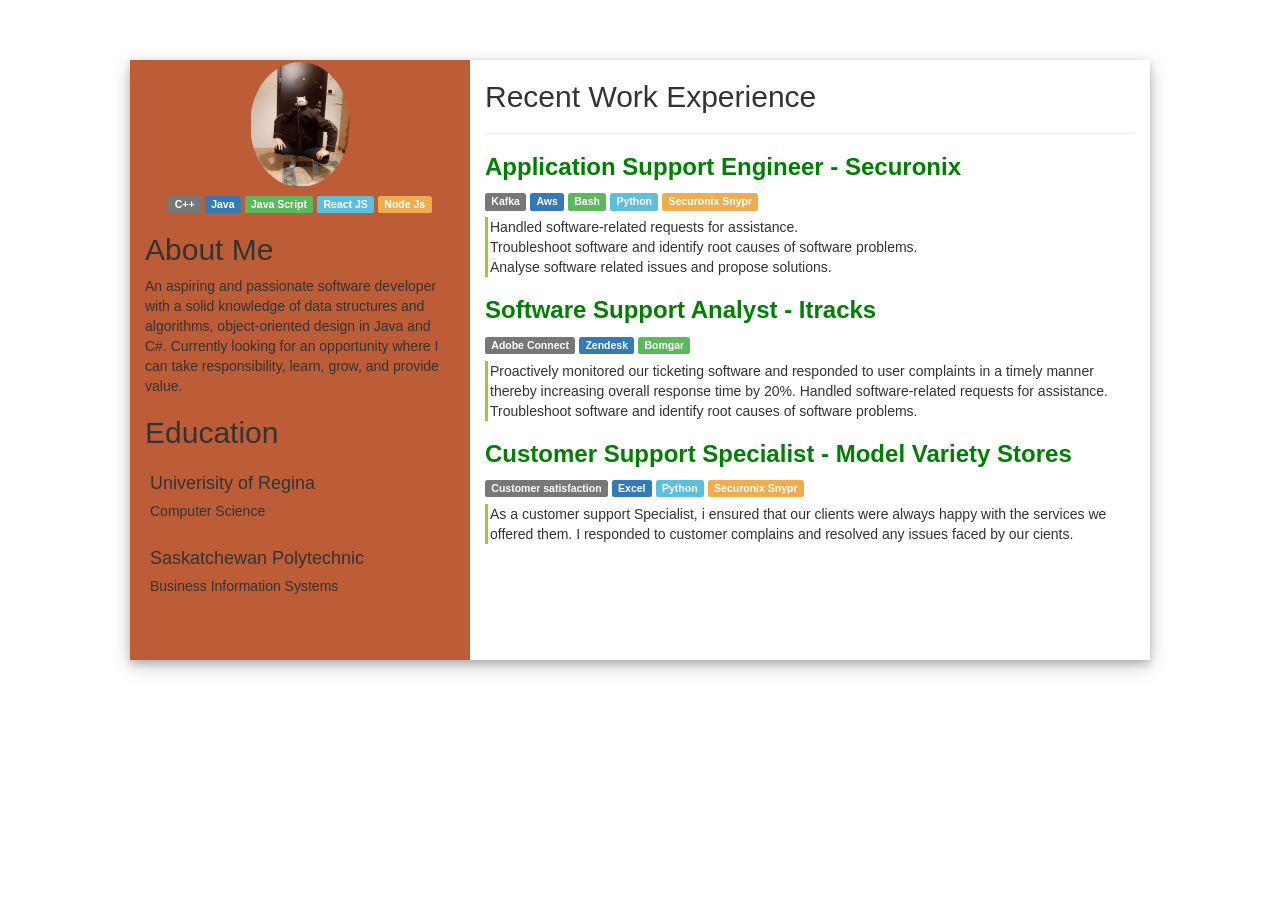
<file: index.html>
<!DOCTYPE html>
<html lang="en">
<head>
    <meta charset="UTF-8">
    <meta http-equiv="X-UA-Compatible" content="IE=edge">
    <meta name="viewport" content="width=device-width, initial-scale=1.0">
    <link rel="stylesheet" href="https://maxcdn.bootstrapcdn.com/bootstrap/3.4.1/css/bootstrap.min.css">
    <script src="https://ajax.googleapis.com/ajax/libs/jquery/3.5.1/jquery.min.js"></script>
    <script src="https://maxcdn.bootstrapcdn.com/bootstrap/3.4.1/js/bootstrap.min.js"></script>
    <link rel="stylesheet" href="style.css">
    <title>ChatBox</title>

</head>
<body>
   
    <div class="container">
            <div class="row">
                <div class="col-md-4 text-center Section1">
                    <img src="img/tumblr_a56b8ca1a8bb34038c2e2f080bc21a57_66dac713_400.jpg" class="img-circle mt-5" style="width: 100px; margin-top: 2px;">
                    
                    <div class="skill" style="margin-top: 6px;">
                        <span class="label label-default">C++</span>
                        <span class="label label-primary">Java</span>
                        <span class="label label-success">Java Script</span>
                        <span class="label label-info">React JS</span>
                        <span class="label label-warning">Node Js</span>
                    </div>
    
                    <div class="Profile">
                        <h2 class="text-left abtme">About Me</h2>
                        <p style="margin-top: 5px; text-align: left;">
                            An aspiring and passionate software developer with a solid knowledge of data structures and algorithms, 
                            object-oriented design in Java and C#. 
                            Currently looking for an opportunity where I can take responsibility, learn, grow, and provide value. 
                        </p>
                    </div>
    
                    <div class="Education">
                        <h2 class="text-left">Education</h2 class="text-white">
                         
                         <div class="school">
                            <h4 class="text-left">Univerisity of Regina </h4> 
                            <h5 class="text-left">Computer Science</h5> 
                         </div>
    
                         <div class="school">
                            <h4 class="text-left">Saskatchewan Polytechnic </h4> 
                            <h5 class="text-left">Business Information Systems</h5> 
                         </div>
                        
                    </div>
                </div>
    
                <div class="col-md-8 Section2">
                    <h2> Recent Work Experience</h2>
                    <hr>
                    <div class="experience">
                        <div class="job1">
                            <h3 style="color: green;"><b>Application Support Engineer - <span> Securonix</span></b></h3>
                            <div class="teckstack" style="margin-bottom: 7px;">
                                <span class="label label-default">Kafka</span>
                                <span class="label label-primary">Aws</span>
                                <span class="label label-success">Bash</span>
                                <span class="label label-info">Python</span>
                                <span class="label label-warning">Securonix Snypr</span>
                            </div>
                           
                            <p style="border-left:3px solid yellowgreen; padding-left: 2px;">
                                	Handled software-related requests for assistance. <br>
                                	Troubleshoot software and identify root causes of software problems.<br>
                                	Analyse software related issues and propose solutions.
                                
                            </p>
                        </div>
    
                        <div class="job2">
                            <h3 style="color: green;"><b>Software Support Analyst - <span> Itracks</span></b></h3>
                            <div class="teckstack" style="margin-bottom: 7px;">
                                <span class="label label-default">Adobe Connect</span>
                                <span class="label label-primary">Zendesk</span>
                                <span class="label label-success">Bomgar</span>
        
                            </div>
                           
                            <p style="border-left:3px solid yellowgreen; padding-left: 2px;">
                            Proactively monitored our ticketing software and responded to user complaints in a timely manner thereby increasing overall response time by 20%.
                            Handled software-related requests for assistance. 
                            Troubleshoot software and identify root causes of software problems.
        
                            </p>
                        </div>
    
                        <div class="job3">
                            <h3 style="color: green;"><b>Customer Support Specialist - <span> Model Variety Stores </span></b></h3>
                            <div class="teckstack" style="margin-bottom: 7px;">
                                <span class="label label-default">Customer satisfaction</span>
                                <span class="label label-primary">Excel</span>
                                <span class="label label-success"></span>
                                <span class="label label-info">Python</span>
                                <span class="label label-warning">Securonix Snypr</span>
                            </div>
                           
                            <p style="border-left:3px solid yellowgreen; padding-left: 2px;">
                           As a customer support Specialist, i ensured that our clients were always happy with the services we offered them.
                           I responded to customer complains and resolved any issues faced by our cients.
        
                            </p>
                        </div>
                </div> 
          </div>    
        </div>
    </div>
    
</body>
</html>
</file>
<file: style.css>
.Section1 {
  background-color: #bd5d38;
  height: 550px;
}

.row {
  height: 100%;
  box-shadow: 0 4px 8px 0 rgba(0, 0, 0, 0.2), 0 6px 20px 0 rgba(0, 0, 0, 0.19);
}

.Section2 {
  margin: -1;
  border: 2px;
  height: 100%;

  overflow-y: initial;
}

.school {
  padding: 5px;
}

.handleflow {
  overflow-y: scroll;
  max-height: 100%;
}

@media only screen and (min-width: 768px) {
  .row {
    margin: 60px;
    height: 600px;
  }

  .Section2 {
    overflow-y: auto;
  }

  .Section1 {
    height: 100%;
  }
}
</file>
